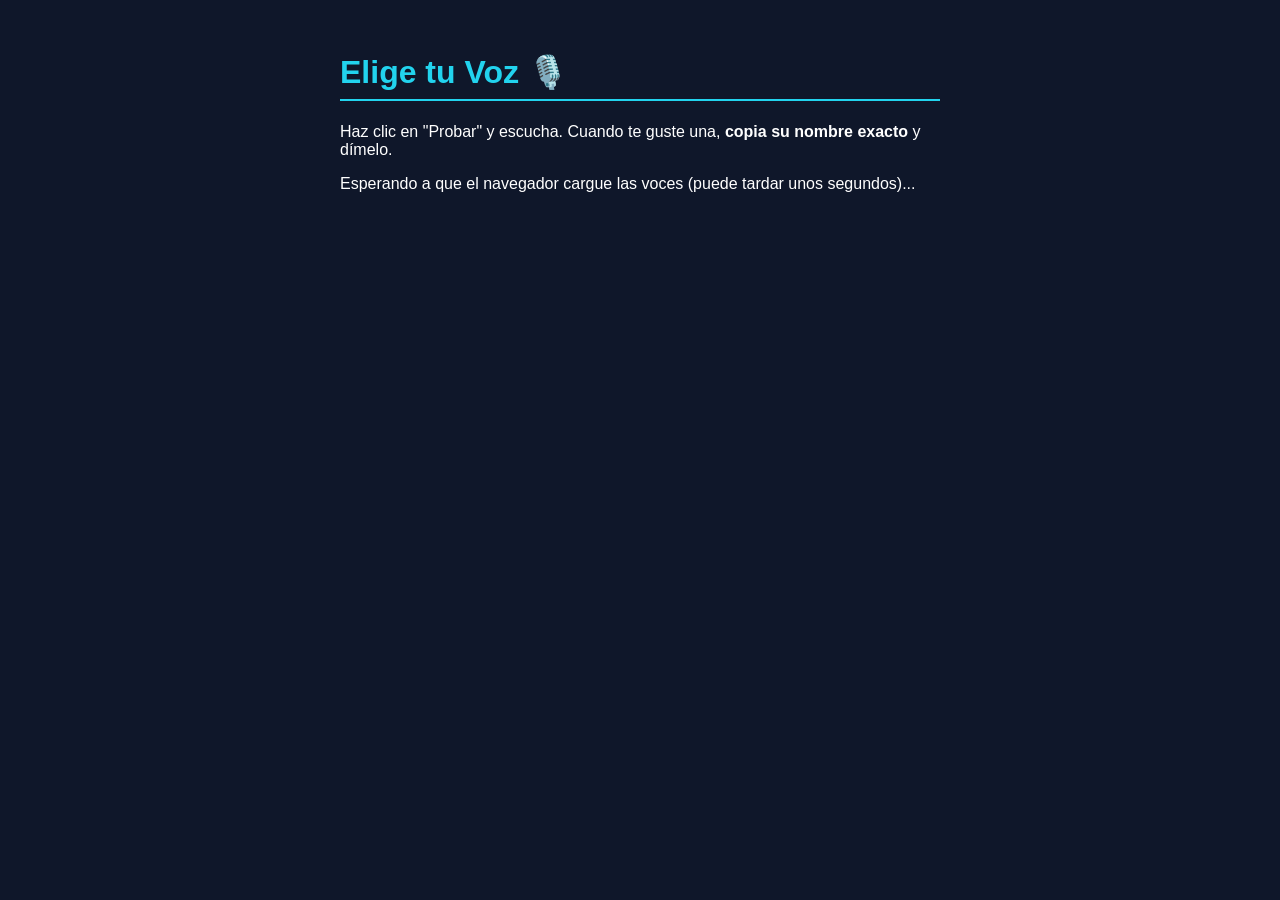
<file: public/test_voces.html>
<!DOCTYPE html>
<html lang="es">

<head>
    <meta charset="UTF-8">
    <meta name="viewport" content="width=device-width, initial-scale=1.0">
    <title>Prueba de Voces - AventurIA</title>
    <style>
        body {
            font-family: sans-serif;
            background: #0f172a;
            color: white;
            padding: 2rem;
            max-width: 600px;
            margin: 0 auto;
        }

        h1 {
            color: #22d3ee;
            border-bottom: 2px solid #22d3ee;
            padding-bottom: 0.5rem;
        }

        .voice-card {
            background: rgba(255, 255, 255, 0.05);
            padding: 1rem;
            margin-bottom: 1rem;
            border-radius: 0.5rem;
            display: flex;
            justify-content: space-between;
            align-items: center;
            border: 1px solid rgba(255, 255, 255, 0.1);
        }

        .voice-card:hover {
            border-color: #22d3ee;
            background: rgba(255, 255, 255, 0.1);
        }

        button {
            background: #22d3ee;
            color: #083344;
            border: none;
            padding: 0.5rem 1rem;
            border-radius: 0.25rem;
            cursor: pointer;
            font-weight: bold;
        }

        button:hover {
            background: #67e8f9;
        }

        .name {
            font-weight: bold;
            display: block;
            margin-bottom: 0.25rem;
        }

        .lang {
            font-size: 0.8em;
            opacity: 0.6;
        }
    </style>
</head>

<body>
    <h1>Elige tu Voz 🎙️</h1>
    <p>Haz clic en "Probar" y escucha. Cuando te guste una, <strong>copia su nombre exacto</strong> y dímelo.</p>
    <div id="voice-list">Cargando voces...</div>

    <script>
        function loadVoices() {
            const voices = window.speechSynthesis.getVoices().filter(v => v.lang.startsWith('es'));
            const container = document.getElementById('voice-list');

            if (voices.length === 0) {
                container.innerHTML = "<p>Esperando a que el navegador cargue las voces (puede tardar unos segundos)...</p>";
                return;
            }

            container.innerHTML = "";
            voices.forEach(voice => {
                const div = document.createElement('div');
                div.className = 'voice-card';
                div.innerHTML = `
                    <div>
                        <span class="name">${voice.name}</span>
                        <span class="lang">${voice.lang}</span>
                    </div>
                    <button onclick="speak('${voice.name}')">Probar</button>
                `;
                container.appendChild(div);
            });
        }

        function speak(voiceName) {
            window.speechSynthesis.cancel();
            const voices = window.speechSynthesis.getVoices();
            const voice = voices.find(v => v.name === voiceName);
            if (!voice) return;

            const u = new SpeechSynthesisUtterance("Hola aventurero, ¿te gusta cómo sueno para leer las preguntas?");
            u.voice = voice;
            u.rate = 1.0;
            window.speechSynthesis.speak(u);
        }

        // Browsers load voices asynchronously
        loadVoices();
        window.speechSynthesis.onvoiceschanged = loadVoices;
    </script>
</body>

</html>
</file>
